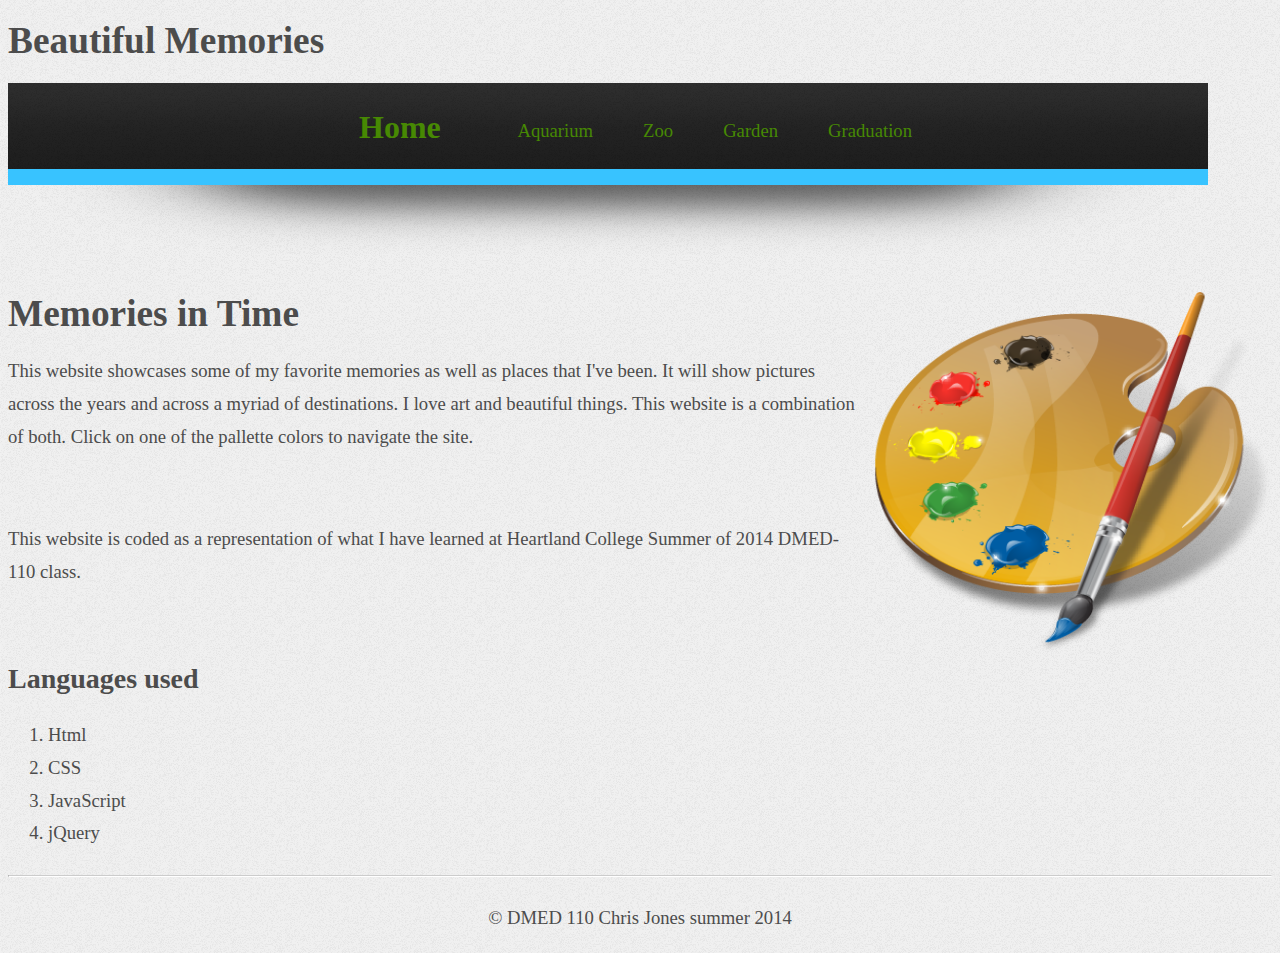
<file: index.htm>
<!DOCTYPE html PUBLIC "-//W3C//DTD XHTML 1.0 Transitional//EN" "http://www.w3.org/TR/xhtml1/DTD/xhtml1-transitional.dtd">
<html xmlns="http://www.w3.org/1999/xhtml">
	<!--Chris Jones-->
	<!--Final Project-->
    <!--DMED-110 Summer 2014-->
<head>
	<meta http-equiv="Content-Type" content="text/html; charset=utf-8" />
	<title>Beautiful Memories</title>
	<!--<link rel="icon" href="images/favicon.ico" type="image/x-icon" />-->
    <link rel="stylesheet" href="styles/main.css" type="text/css" />
    <script src="http://html5shiv.googlecode.com/svn/trunk/html5.js"></script>
</head>
<body>
	<!--Header Section-->
    <h1 class="header">Beautiful Memories</h1>
        <div id="header" class="nav">
            <img src="images/header.png" alt="Header Image" />
        </div>
        <div id="nav">
            <nav>
                <ul>
                    <li class="current"><a href="index.htm">Home</a></li>
                    <li><a href="pages/aquarium.html">Aquarium</a></li>
                    <li><a href="pages/zoo.html">Zoo</a></li>
                    <li><a href="pages/garden.html">Garden</a></li>
                    <li><a href="pages/graduation.html">Graduation</a></li>
                </ul>
            </nav>
    </div>
    
    <!--Image Map-->
    <aside>
    	<img src="images/palette.png" alt="Art Pallette" width="409" height="382" usemap="#Map" border="0" />
        <map name="Map" id="Map">
          <area shape="circle" coords="165,78,22" href="index.htm" alt="Homepage" />
          <area shape="circle" coords="92,111,24" href="pages/aquarium.html" alt="Aquarium" />
          <area shape="circle" coords="69,168,24" href="pages/zoo.html" alt="Zoo" />
          <area shape="circle" coords="87,224,24" href="pages/garden.html" alt="Garden" />
          <area shape="circle" coords="155,267,26" href="pages/graduation.html" alt="Graduation" />
        </map>
    </aside>
    
<!--Main Section-->
    <h1>Memories in Time</h1>
    	<p>	This website showcases some of my favorite memories as well as places that I've been. It will
        	show pictures across the years and across a myriad of destinations. I love art and beautiful
            things. This website is a combination of both. Click on one of the pallette colors to
			navigate the site.</p>
        <br />
        <p>	This website is coded as a representation of what I have learned at Heartland College Summer
        	of 2014 DMED-110 class.</p>
        <br />
        
    <h2>Languages used</h2>
    	<ol>
    		<li>Html</li>
            <li>CSS</li>
            <li>JavaScript</li>
            <li>jQuery</li>
        </ol>
<hr />
    <footer>
   	  <p> &copy; DMED 110 Chris Jones summer 2014</p>
    </footer>
</body>
</html>
</file>
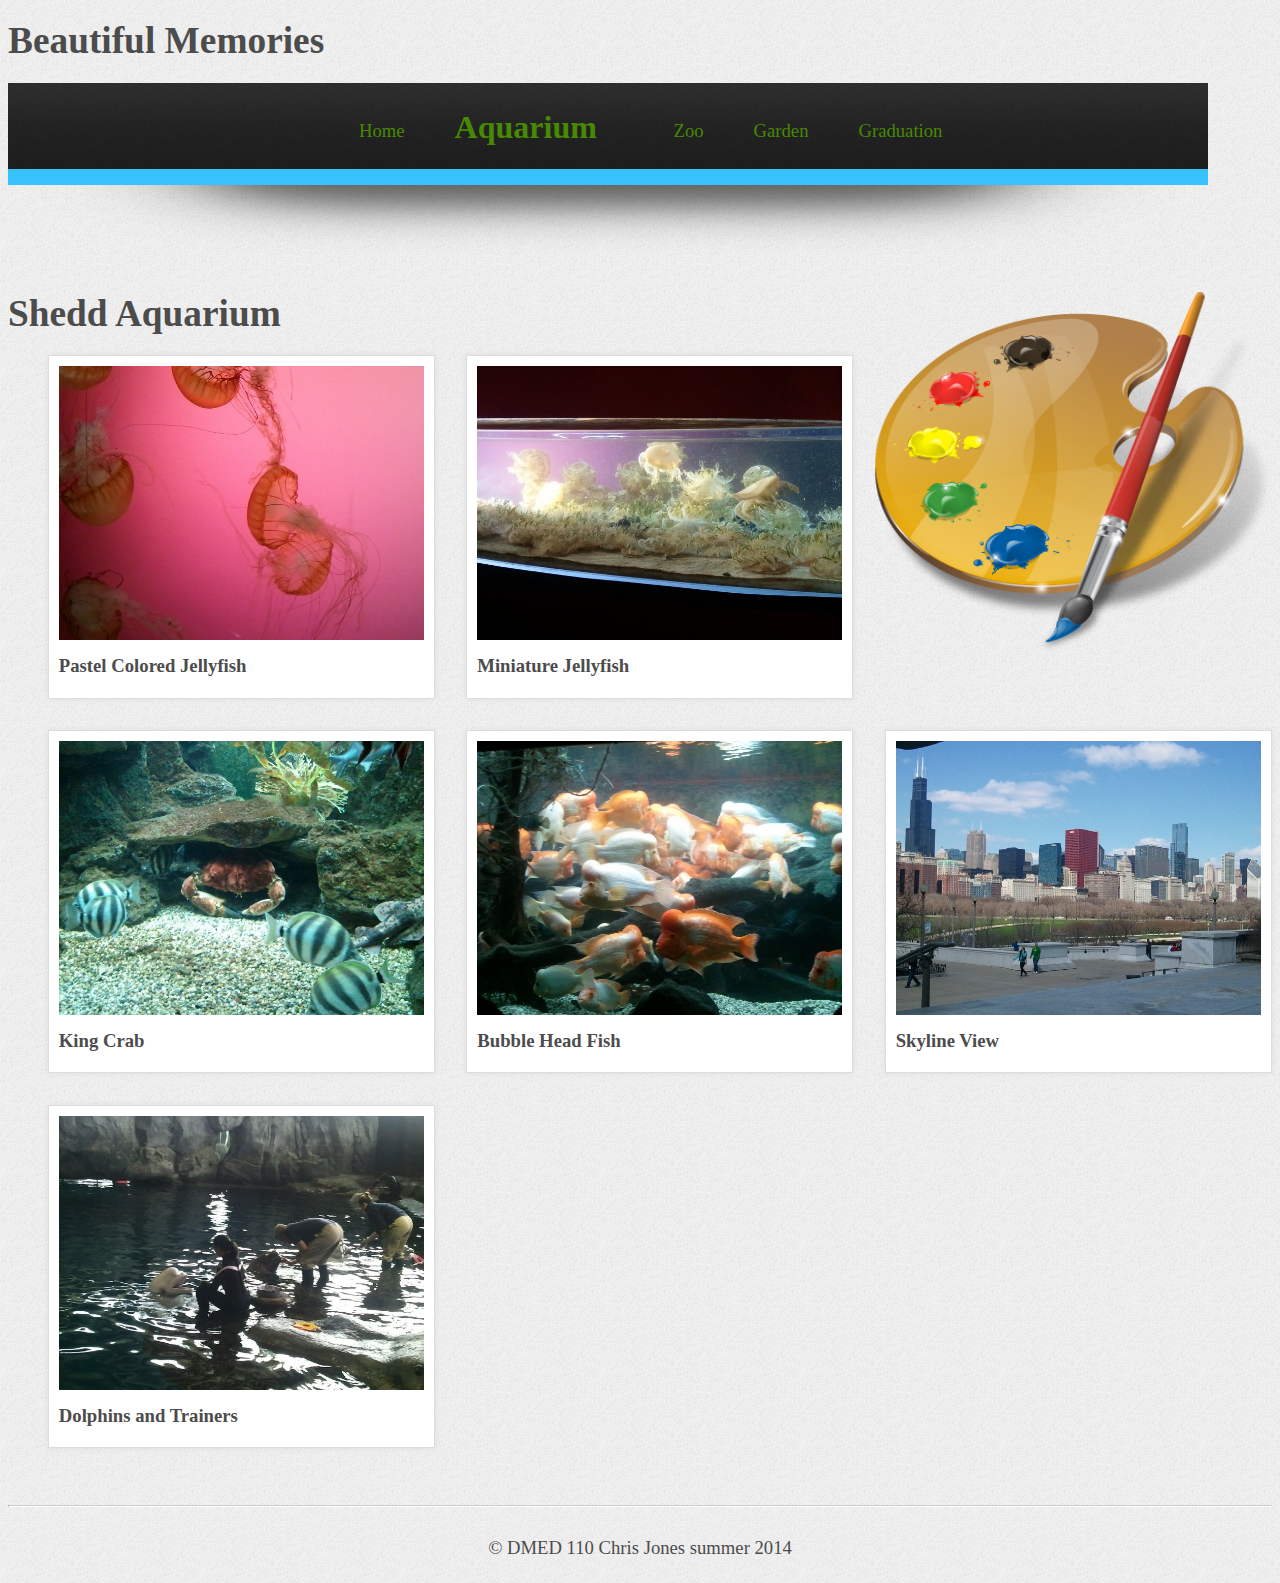
<file: pages/aquarium.html>
<!DOCTYPE html PUBLIC "-//W3C//DTD XHTML 1.0 Transitional//EN" "http://www.w3.org/TR/xhtml1/DTD/xhtml1-transitional.dtd">
<html xmlns="http://www.w3.org/1999/xhtml">
	<!--Chris Jones-->
	<!--Final Project-->
    <!--DMED-110 Summer 2014-->
<head>
	<meta http-equiv="Content-Type" content="text/html; charset=utf-8" />
	<title>Beautiful Memories</title>
	<!--<link rel="icon" href="images/favicon.ico" type="image/x-icon" />-->
    <link rel="stylesheet" href="../styles/main.css" type="text/css" />
    <script src="http://html5shiv.googlecode.com/svn/trunk/html5.js"></script>
    
</head>
<body>
	<!--Header Section-->
    <h1 class="header">Beautiful Memories</h1>
        <div id="header" class="nav">
            <img src="../images/header.png" alt="Header Image" />
        </div>
        <div id="nav">
            <nav>
                <ul>
                    <li><a href="../index.htm">Home</a></li>
                    <li class="current"><a href="aquarium.html">Aquarium</a></li>
                    <li><a href="zoo.html">Zoo</a></li>
                    <li><a href="garden.html">Garden</a></li>
                    <li><a href="graduation.html">Graduation</a></li>
                </ul>
            </nav>
    </div>
    
    <!--Image Map-->
    <aside>
    	<img src="../images/palette.png" alt="Art Pallette" width="409" height="382" usemap="#Map" border="0" />
        <map name="Map" id="Map">
          <area shape="circle" coords="165,78,22" href="../index.htm" alt="Homepage" />
          <area shape="circle" coords="92,111,24" href="aquarium.html" alt="Aquarium" />
          <area shape="circle" coords="69,168,24" href="zoo.html" alt="Zoo" />
          <area shape="circle" coords="87,224,24" href="garden.html" alt="Garden" />
          <area shape="circle" coords="155,267,26" href="graduation.html" alt="Graduation" />
        </map>
    </aside>
    
    <h1>Shedd Aquarium</h1>
    
    <!--Picture Grid Section-->
        <ul class="rig columns-3">
            <li>
            	<img src="../images/WP_001712.jpg" alt="Pastel Colored Jellyfish" />
                <h3>Pastel Colored Jellyfish</h3>
            </li>
            <li>
            	<img src="../images/WP_001709.jpg" alt="Small Jellyfish" />
                <h3>Miniature Jellyfish</h3>
            </li>
            <li>
            	<img src="../images/WP_001679.jpg" alt="King Crab" />
                <h3>King Crab</h3>
            </li>
            <li>
            	<img src="../images/WP_001698.jpg" alt="Bubble Headed Fish" />
                <h3>Bubble Head Fish</h3>
            </li>
            <li>
            	<img src="../images/WP_001659.jpg" alt="Skyline" />
                <h3>Skyline View</h3>
            </li>
            <li>
            	<img src="../images/WP_001723.jpg" alt="Dolphins and Trainer" />
                <h3>Dolphins and Trainers</h3>
            </li>
        </ul>
    
    <hr />
    
    <!--Footer Section-->
    <footer>
   	  <p> &copy; DMED 110 Chris Jones summer 2014</p>
    </footer>
</body>
</html>
</file>
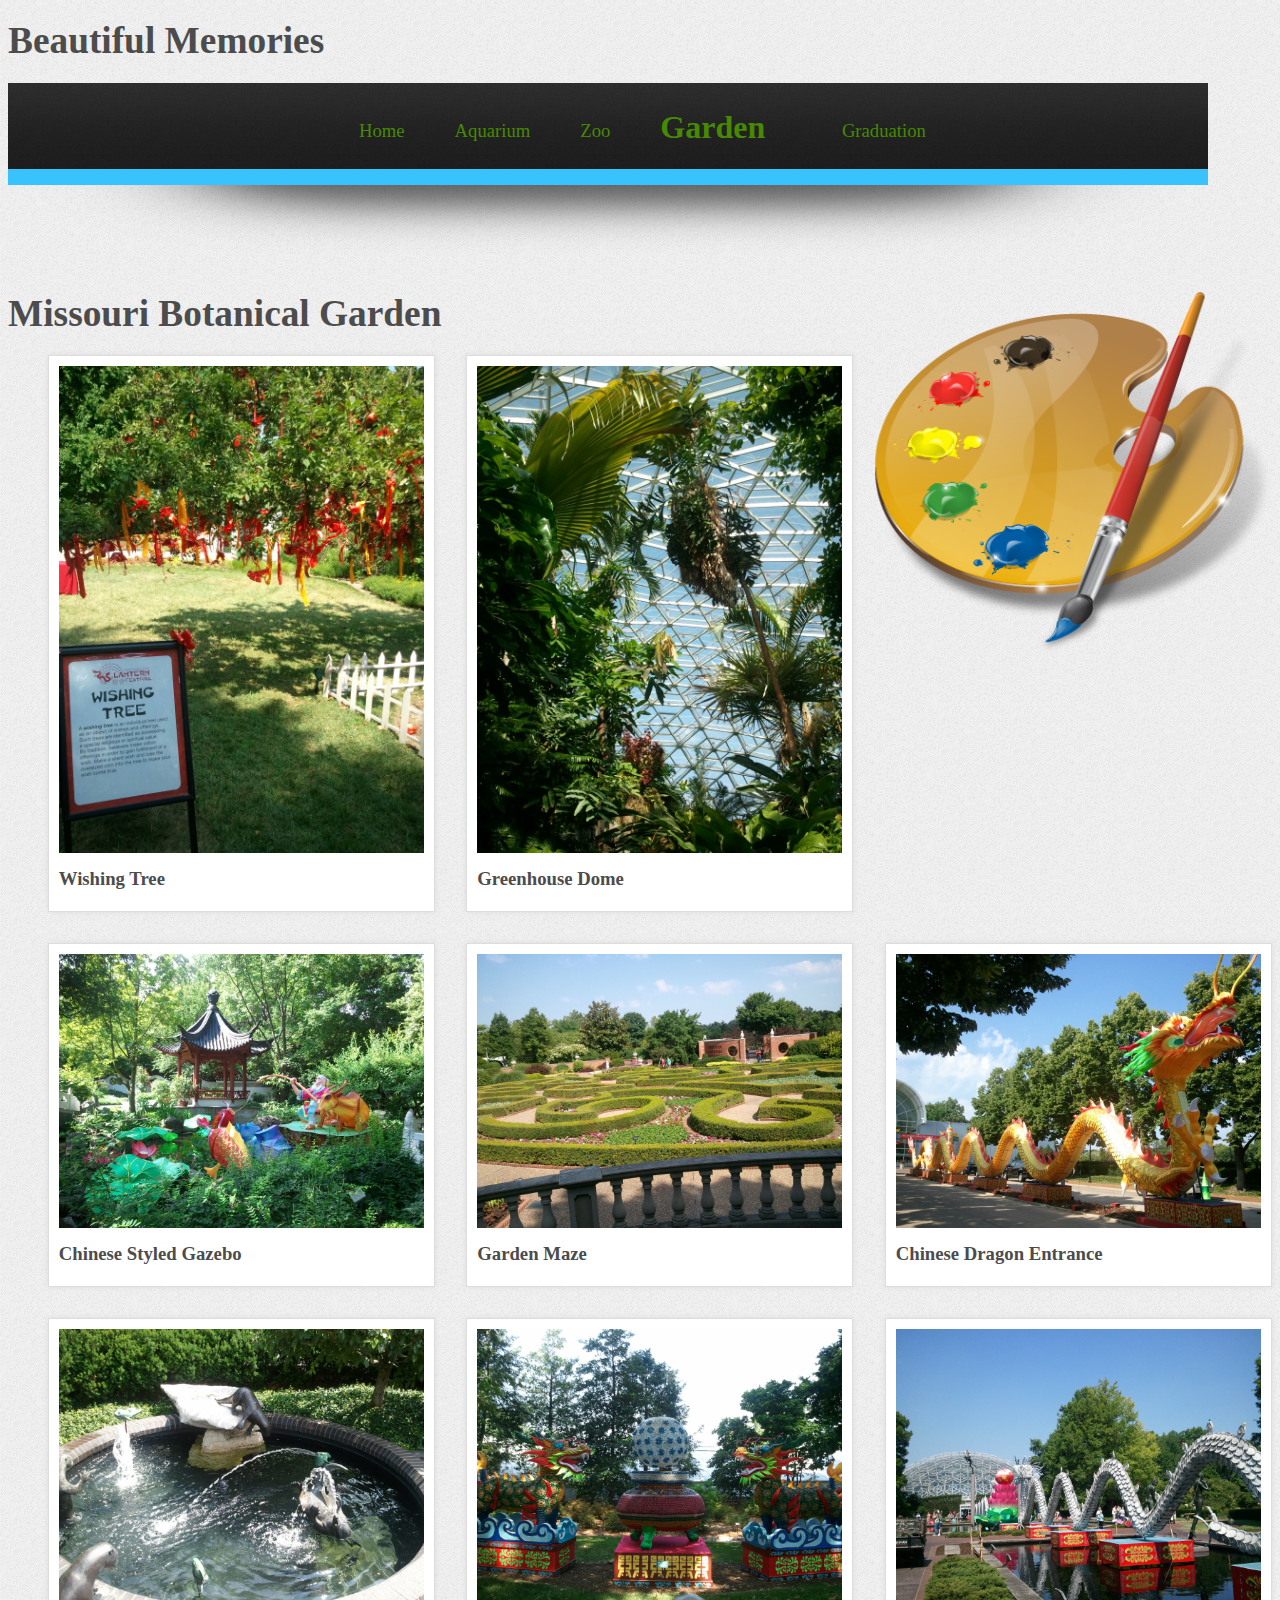
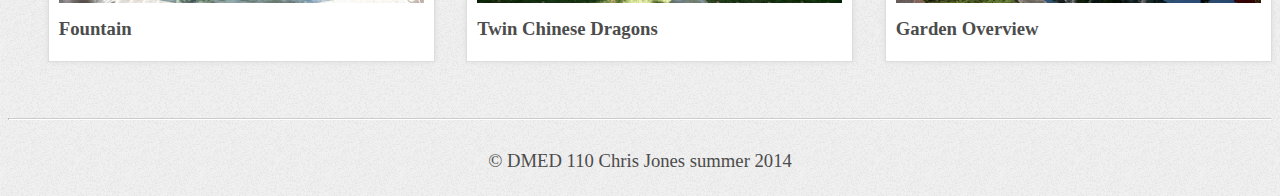
<file: pages/garden.html>
<!DOCTYPE html PUBLIC "-//W3C//DTD XHTML 1.0 Transitional//EN" "http://www.w3.org/TR/xhtml1/DTD/xhtml1-transitional.dtd">
<html xmlns="http://www.w3.org/1999/xhtml">
	<!--Chris Jones-->
	<!--Final Project-->
    <!--DMED-110 Summer 2014-->
<head>
	<meta http-equiv="Content-Type" content="text/html; charset=utf-8" />
	<title>Tower Grove Garden</title>
	<!--<link rel="icon" href="images/favicon.ico" type="image/x-icon" />-->
    <link rel="stylesheet" href="../styles/main.css" type="text/css" />
    <script src="http://html5shiv.googlecode.com/svn/trunk/html5.js"></script>
</head>
<body>
	<!--Header Section-->
    <h1 class="header">Beautiful Memories</h1>
        <div id="header" class="nav">
            <img src="../images/header.png" alt="Header Image" />
        </div>
        <div id="nav">
            <nav>
                <ul>
                    <li><a href="../index.htm">Home</a></li>
                    <li><a href="aquarium.html">Aquarium</a></li>
                    <li><a href="zoo.html">Zoo</a></li>
                    <li class="current"><a href="garden.html">Garden</a></li>
                    <li><a href="graduation.html">Graduation</a></li>
                </ul>
            </nav>
    </div>
    
    <!--Image Map-->
    <aside>
    	<img src="../images/palette.png" alt="Art Pallette" width="409" height="382" usemap="#Map" border="0" />
        <map name="Map" id="Map">
          <area shape="circle" coords="165,78,22" href="../index.htm" alt="Homepage" />
          <area shape="circle" coords="92,111,24" href="aquarium.html" alt="Aquarium" />
          <area shape="circle" coords="69,168,24" href="zoo.html" alt="Zoo" />
          <area shape="circle" coords="87,224,24" href="garden.html" alt="Garden" />
          <area shape="circle" coords="155,267,26" href="graduation.html" alt="Graduation" />
        </map>
    </aside>
    
    <h1>Missouri Botanical Garden</h1>
    
    <!--Picture Grid Section-->
    <ul class="rig columns-3">
        <li>
            <img src="../images/WP_001170.jpg" alt="Wishing Tree" />
            <h3>Wishing Tree</h3>
        </li>
        <li>
            <img src="../images/WP_001120.jpg" alt="Greenhouse Dome" />
            <h3>Greenhouse Dome</h3>
        </li>
        <li>
            <img src="../images/WP_001142.jpg" alt="Chinese Styled Gazebo" />
            <h3>Chinese Styled Gazebo</h3>
        </li>
        <li>
            <img src="../images/WP_001156.jpg" alt="Garden Maze" />
            <h3>Garden Maze</h3>
        </li>
        <li>
            <img src="../images/WP_001113.jpg" alt="Chinese Dragon" />
            <h3>Chinese Dragon Entrance</h3>
        </li>
        <li>
            <img src="../images/WP_001172.jpg" alt="Fountain" />
            <h3>Fountain</h3>
        </li>
        <li>
            <img src="../images/WP_001165.jpg" alt="Twin Dragons" />
            <h3>Twin Chinese Dragons</h3>
        </li>
        <li>
            <img src="../images/WP_001164.jpg" alt="Garden Overview" />
            <h3>Garden Overview</h3>
        </li>
    </ul>
    
    <hr />
    <!--Footer Section-->
    <footer>
   	  <p> &copy; DMED 110 Chris Jones summer 2014</p>
    </footer>
</body>
</html>
</file>
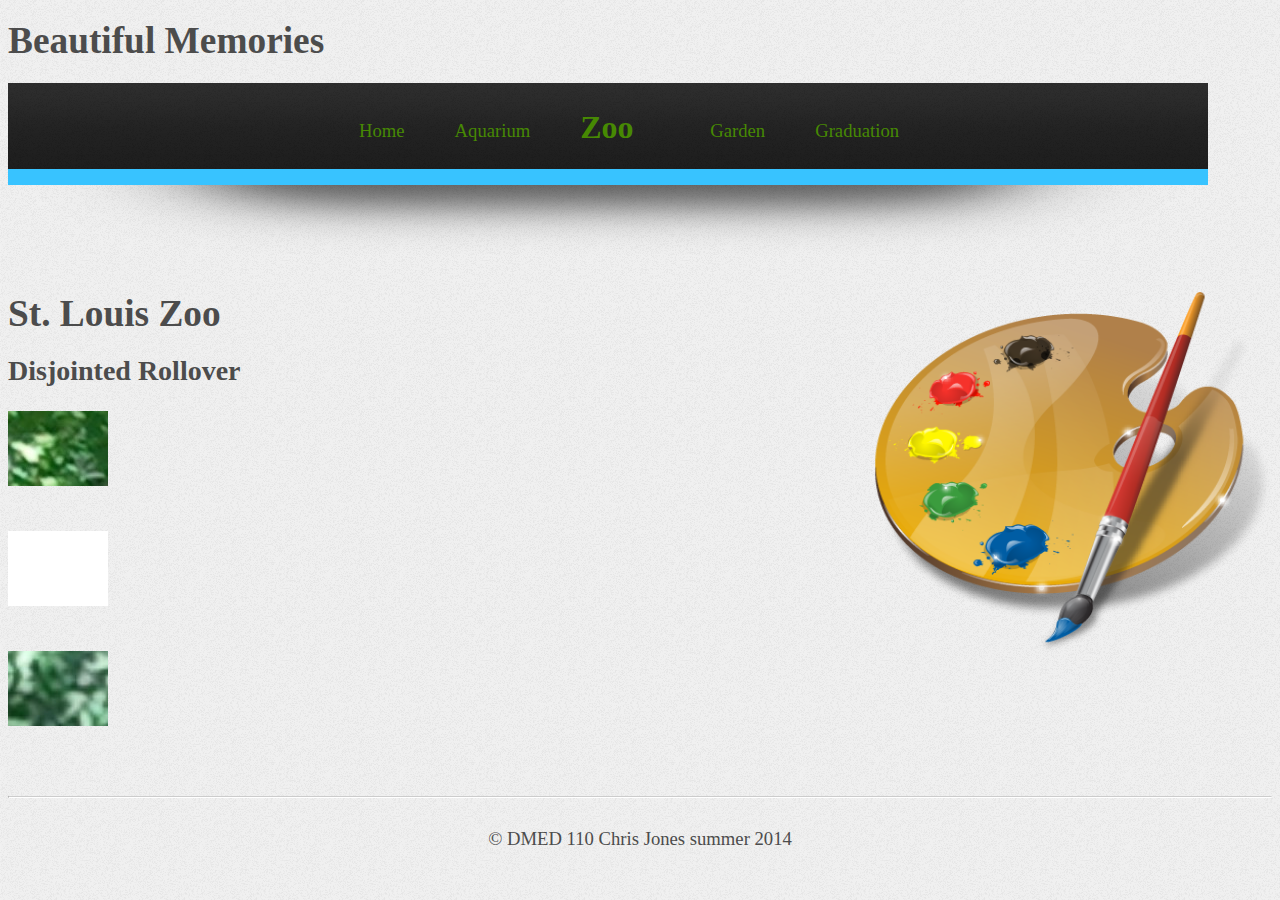
<file: pages/zoo.html>
<!DOCTYPE html PUBLIC "-//W3C//DTD XHTML 1.0 Transitional//EN" "http://www.w3.org/TR/xhtml1/DTD/xhtml1-transitional.dtd">
<html xmlns="http://www.w3.org/1999/xhtml">
	<!--Chris Jones-->
	<!--Final Project-->
    <!--DMED-110 Summer 2014-->
<head>
	<meta http-equiv="Content-Type" content="text/html; charset=utf-8" />
	<title>St. Louis Zoo</title>
	<!--<link rel="icon" href="images/favicon.ico" type="image/x-icon" />-->
    <link rel="stylesheet" href="../styles/main.css" type="text/css" />
    <script src="http://html5shiv.googlecode.com/svn/trunk/html5.js"></script>
</head>
<body>
	<!--Header Section-->
    <h1 class="header">Beautiful Memories</h1>
        <div id="header" class="nav">
            <img src="../images/header.png" alt="Header Image" />
        </div>
        <div id="nav">
            <nav>
                <ul>
                    <li><a href="../index.htm">Home</a></li>
                    <li><a href="aquarium.html">Aquarium</a></li>
                    <li class="current"><a href="zoo.html">Zoo</a></li>
                    <li><a href="garden.html">Garden</a></li>
                    <li><a href="graduation.html">Graduation</a></li>
                </ul>
            </nav>
    </div>
    
    <!--Image Map-->
    <aside>
    	<img src="../images/palette.png" alt="Art Pallette" width="409" height="382" usemap="#Map" border="0" />
        <map name="Map" id="Map">
          <area shape="circle" coords="165,78,22" href="../index.htm" alt="Homepage" />
          <area shape="circle" coords="92,111,24" href="aquarium.html" alt="Aquarium" />
          <area shape="circle" coords="69,168,24" href="zoo.html" alt="Zoo" />
          <area shape="circle" coords="87,224,24" href="garden.html" alt="Garden" />
          <area shape="circle" coords="155,267,26" href="graduation.html" alt="Graduation" />
      </map>
</aside>
    
    <h1>St. Louis Zoo</h1>
    <h2>Disjointed Rollover</h2>
    
    <!--Zoo Images-->
<div id="container">
    <div>
    	<a class="thumb1" href="#"><span><img src="../images/WP_001201.jpg" width="600" height="450" alt="Flamingo" /><p>Flamingos</p></span></a>
    </div>

    <div>
      	<a class="thumb2" href="#"><span><img src="../images/WP_001195.jpg" width="600" height="450" alt="Penguins" /><p>Penguins</p></span></a>
    </div>
    
    <div>
     	<a class="thumb3" href="#"><span><img src="../images/WP_001212.jpg" width="600" height="450" alt="Lion Resting" /><p>Lion</p></span></a>
    </div>
</div>
    <!--alternate form
    <ul class="rig">
        <li>
            <img src="../images/WP_001195.jpg" alt="Penguins" height="150" width="150" />
            <h3>Penguins</h3>
        </li>
        <li>
            <img src="../images/WP_001212.jpg" alt="Lion Resting" height="150" width="150" />
            <h3>King of the Jungle</h3>
        </li>
        <li>
            <img src="../images/WP_001201.jpg" alt="Flamingos" height="150" width="150" />
            <h3>Flamingos</h3>
        </li>
    </ul>
    -->
<hr />
    <!--Footer Section-->
    <footer>
   	  <p> &copy; DMED 110 Chris Jones summer 2014</p>
    </footer>
</body>
</html>
</file>
<file: styles/main.css>
@charset "utf-8";

a {
	color: #478903;
	text-decoration: none;
	display: inline;
}

#header img {
	margin: auto;
}
.header h1 {
	font-family: Tahoma, Geneva, sans-serif
}

/*Navigation styling*/
nav {
	position: absolute;
	padding-top: 1.5em;
	padding-bottom: 2.5em;
	top: 64px;
	right: -65px;
	text-align: left;
	width: 1026px;
}
nav li {
	text-decoration: none;
	display: inline;
	clear: both;
    margin-left: 0px;
    margin-bottom: 0.5em;
	margin-right: 8px;
    list-style: none outside none;
    padding: 0.5em 2em 0px 0px;
}

body {
	background:url(../images/bg1.png);
	font-size: 14pt;
	line-height: 1.75em;
	color: #4c4c4c;
}

.current {
	font-weight: bold;
	font-size: 32px;
}

aside {
	float: right;
}

/*Horizontal Row Styling*/
hr {
	border-top: 1px solid #ccc;
	border-bottom: 1px solid #fff;
	margin: 25px 0;
	clear: both;
}

/*Picture Grid Styling*/
ul.rig {
	list-style: none;
	font-size: 0px;
	margin-left: -2.5%; /* should match li left margin */
}
ul.rig li {
	display: inline-block;
	padding: 10px;
	margin: 0 0 2.5% 2.5%;
	background: #fff;
	border: 1px solid #ddd;
	font-size: 16px;
	font-size: 1rem;
	vertical-align: top;
	box-shadow: 0 0 5px #ddd;
	box-sizing: border-box;
	-moz-box-sizing: border-box;
	-webkit-box-sizing: border-box;
}
ul.rig li img {
	max-width: 100%;
	height: auto;
	margin: 0 0 10px;
}
ul.rig li h3 {
	margin: 0 0 5px;
}
ul.rig li p {
	font-size: .9em;
	line-height: 1.5em;
	color: #999;
}
/* class for 2 columns */
ul.rig.columns-2 li {
	width: 47.5%; /* this value + 2.5 should = 50% */
}
/* class for 3 columns */
ul.rig.columns-3 li {
	width: 30.83%; /* this value + 2.5 should = 33% */
}
/* class for 4 columns */
ul.rig.columns-4 li {
	width: 22.5%; /* this value + 2.5 should = 25% */
}
 
@media (max-width: 480px) {
	ul.grid-nav li {
		display: block;
		margin: 0 0 5px;
	}
	ul.grid-nav li a {
		display: block;
	}
	ul.rig {
		margin-left: 0;
	}
	ul.rig li {
		width: 100% !important; /* over-ride all li styles */
		margin: 0 0 20px;
	}
}

/*disjoinged rollover styling*/
#container {
	width: 800px;
}

#container div {
	width: 100px;
	height: 120px;
}

/* Below turns off the display of the span tag contents. */

#container a span {display: none;} 


#container a {
    display: block;
	padding: 0 0 75px 100px;
    text-decoration: none;
}

a.thumb1:link {
	background-image: url(../images/WP_001201.jpg);
	background-repeat: no-repeat;
}

a.thumb2:link {
	background-image: url(../images/WP_001195.jpg);
	background-repeat: no-repeat;
}

a.thumb3:link {
	background-image: url(../images/WP_001212.jpg);
	background-repeat: no-repeat;
}

/* Below displays the span tag contents upon hovering over the a tags and positions the span tag contents. */

#container a:hover span {
   display: block;
   position: absolute; 
   top: 115px; 
   left: 200px; 
   z-index: 10;
   color: black;
}

/*Slideshow Styling*/
.container{
	width:540px;
	height:610px;
	padding:20px;
	border:1px solid gray;
	-webkit-box-sizing:border-box;
	-moz-box-sizing:border-box;
	box-sizing:border-box;
  background: black;
}
.image-slider-wrapper{
	overflow: hidden;
}
#image_slider{
	position: relative;
	overflow: hidden;
	height: 5000px;
	padding:0;
	left:0;
}
#image_slider li{
	position:relative;
	max-width: 100%;
	float:left;
	list-style: none;
	left: 0;
}

/*Footer Styling*/
footer p {
	text-align: center;
}
</file>
